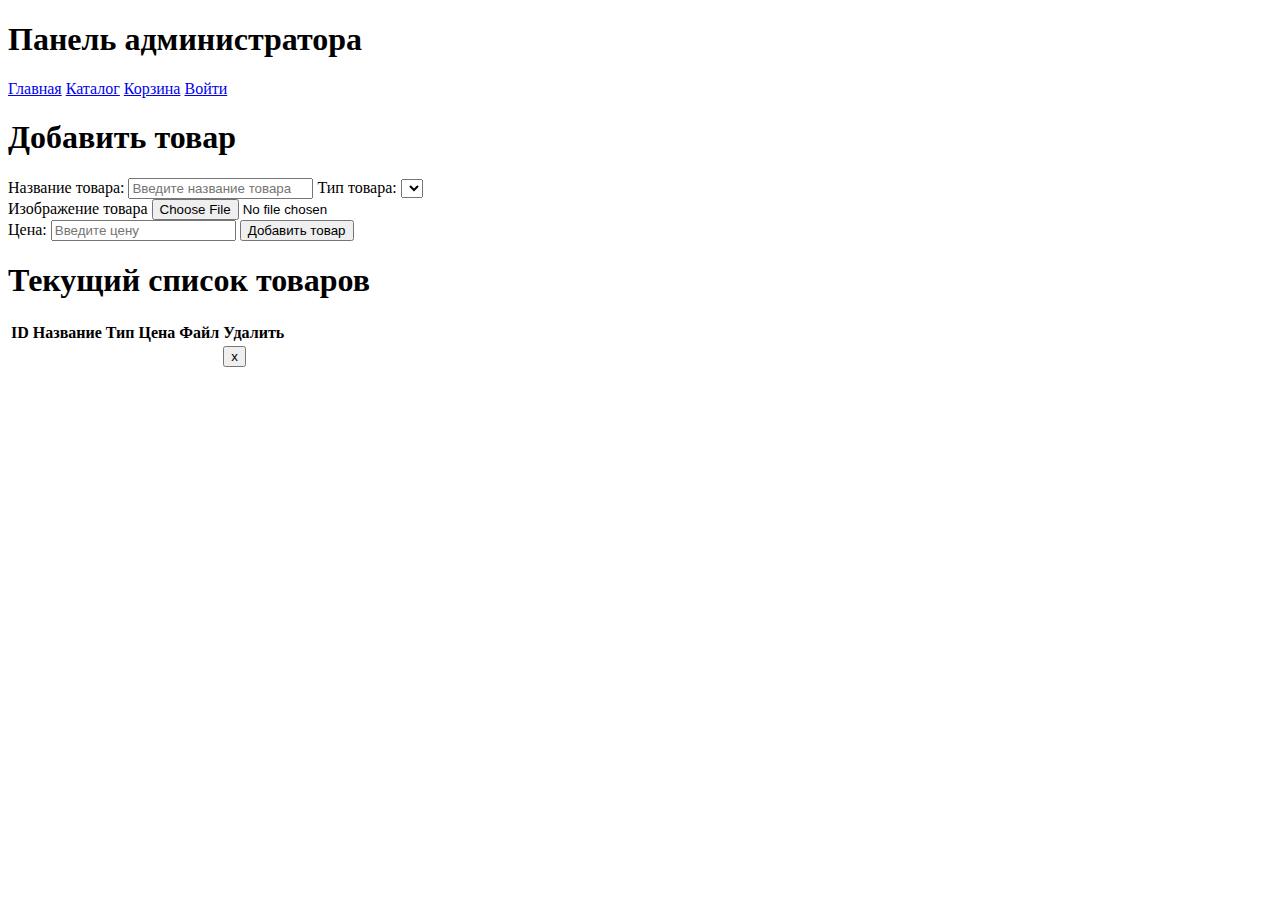
<file: src/main/resources/templates/addProduct.html>
<!DOCTYPE html>
<html xmlns:th="http://www.thymeleaf.org">
<head>
    <meta charset="UTF-8">
    <meta name="viewport" content="width=device-width, initial-scale=1.0">
    <title>Добавить товар</title>
    <link rel="stylesheet" th:href="@{/css/addProductStyles.css}"/>
    <link rel="stylesheet" th:href="@{/css/styles.css}"/>
</head>
<body>
<header class="header">
    <h1>Панель администратора</h1>
    <nav>
        <a href="/">Главная</a>
        <a href="/catalog">Каталог</a>
        <a href="/cart">Корзина</a>
        <a href="/login">Войти</a>
    </nav>
</header>
<div class="container">
    <h1>Добавить товар</h1>
    <form id="add-product-form" class="form-container" method="post" enctype="multipart/form-data" th:action="@{/product/addProduct}">
        <label for="product-name">Название товара:</label>
        <input type="text" id="product-name" name="productName" placeholder="Введите название товара" required>

        <label for="product-type">Тип товара:</label>
        <select id="product-type" name="productType" required>
            <option th:each="category : ${productTypes}" th:text="${category.typeName}" th:value="${category.id}">
            </option>
        </select>
        <div class="file-upload-container">
        <label for="product-image">Изображение товара</label>
        <input type="file" id="product-image" name="productFile"  required>
        </div>
        <label for="product-price">Цена:</label>
        <input type="number" id="product-price" name="productPrice" placeholder="Введите цену" required>
        <button type="submit" class="submit-button">Добавить товар</button>
    </form>
</div>
<div class="container">
    <h1>Текущий список товаров</h1>
    <table class="product-table">
        <tr>
            <th>ID</th>
            <th>Название</th>
            <th>Тип</th>
            <th>Цена</th>
            <th>Файл</th>
            <th>Удалить</th>
        </tr>
        <tr th:each="product : ${products}">
            <td th:text = "${product.id}"></td>
            <td th:text = "${product.productName}"></td>
            <td th:text = "${product.getProductType()}"></td>
            <td th:text = "${product.productPrice}"></td>
            <td>
                <img th:src = "@{'/img/' + ${product.productFilename}} " width="125%" height="125%">
            </td>
            <td>
                <form method="post" th:action="@{/product/deleteProduct}">
                <button class="delete-button" th:value="${product.id}" name="productId" >x</button>
                </form>
            </td>

        </tr>
    </table>
</div>
</body>
</html>
</file>
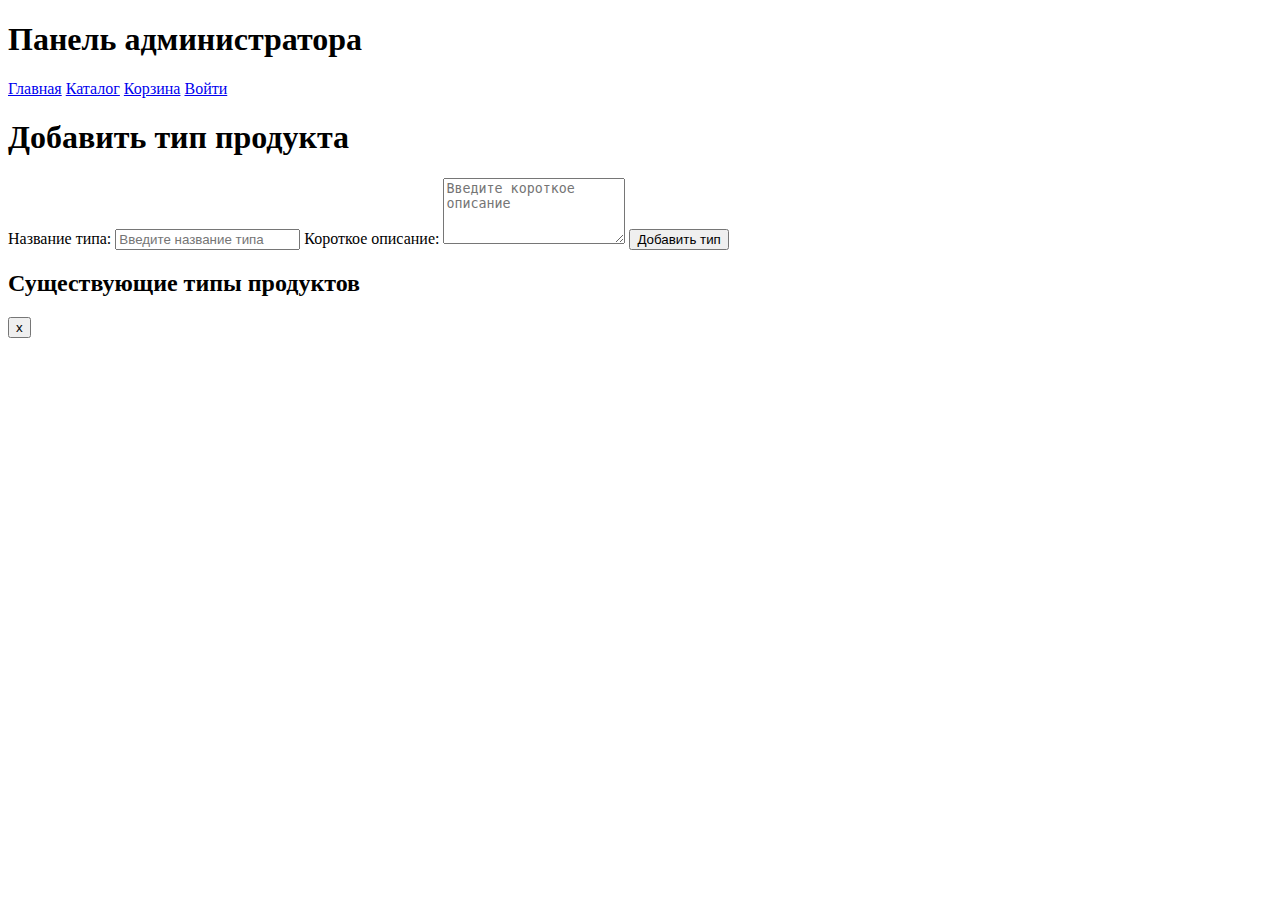
<file: src/main/resources/templates/addProductType.html>
<!DOCTYPE html>
<html xmlns:th="http://www.thymeleaf.org">
<head>
    <meta charset="UTF-8">
    <meta name="viewport" content="width=device-width, initial-scale=1.0">
    <title>Добавить тип</title>
    <link rel="stylesheet" th:href="@{/css/addProductTypeStyles.css}"/>
    <link rel="stylesheet" th:href="@{/css/styles.css}"/>
</head>
<body>
<header class="header">
    <h1>Панель администратора</h1>
    <nav>
        <a href="/">Главная</a>
        <a href="/catalog">Каталог</a>
        <a href="/cart">Корзина</a>
        <a href="/login">Войти</a>
    </nav>
</header>

<div class="container">
    <h1>Добавить тип продукта</h1>
    <form id="add-product-type-form" class="form-container" method="post" th:action="@{/productType/addType}">
        <label for="type-name">Название типа:</label>
        <input type="text" id="type-name" name="productTypeName" placeholder="Введите название типа" required>

        <label for="type-description">Короткое описание:</label>
        <textarea id="type-description" name="productTypeDescription" placeholder="Введите короткое описание" rows="4" required></textarea>

        <button type="submit" class="submit-button">Добавить тип</button>
    </form>

    <h2>Существующие типы продуктов</h2>
    <div id="product-types-container" class="product-types-container">
        <!-- Здесь будут карточки типов продуктов -->
        <div class="product-type-card" th:each="productType : ${productTypes}">
            <div class="card-header">
                <h3 th:text="${productType.typeName}"></h3>
                <form method="post" th:action="@{/productType/deleteType}">
                <button class="delete-button" th:value="${productType.id}" name="productTypeId">x</button>
                </form>
            </div>
            <p th:text="${productType.getShortDescription()}"></p>
        </div>
    </div>

</div>

</body>
</html>
</file>
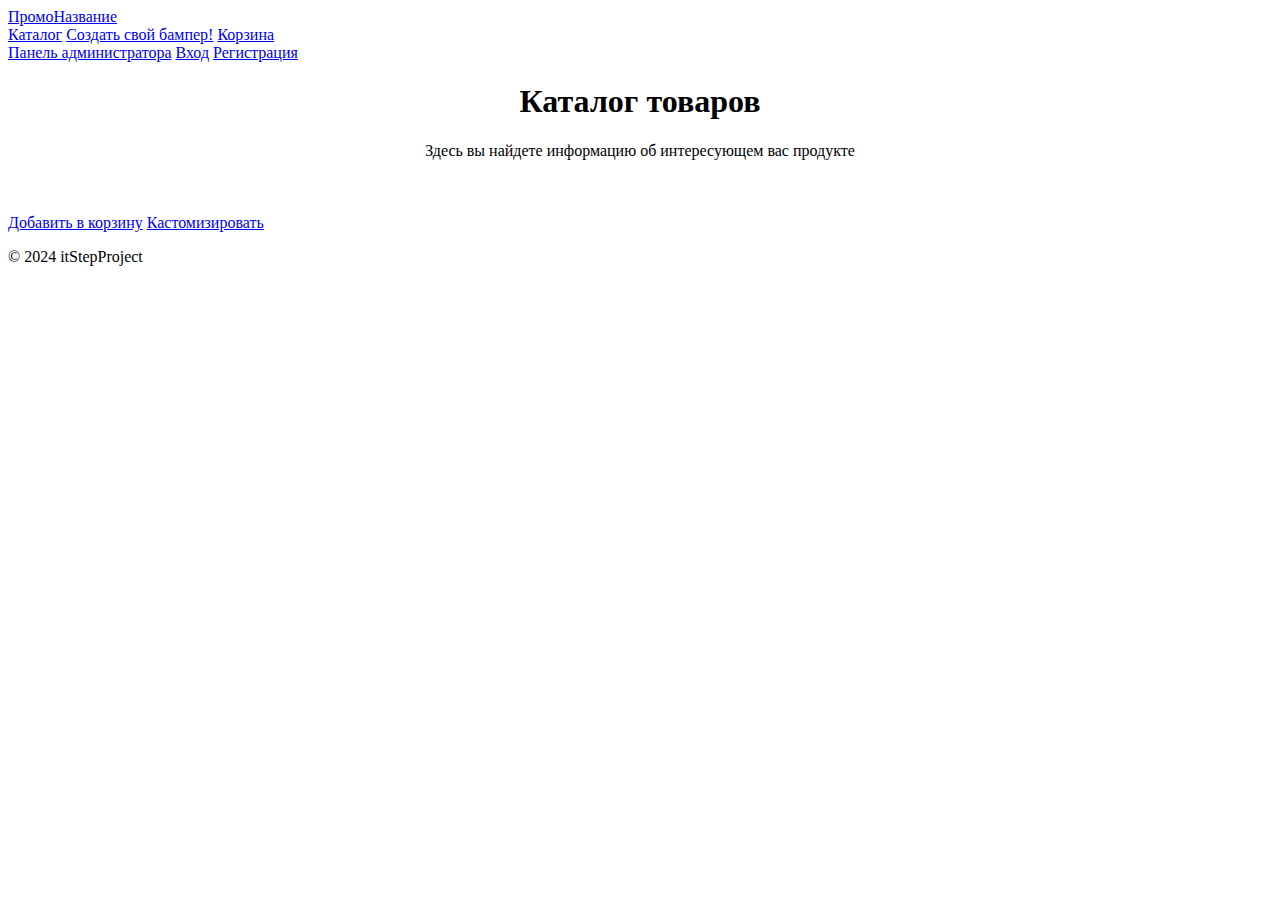
<file: src/main/resources/templates/catalog.html>
<!DOCTYPE html>
<html xmlns:th="http://www.thymeleaf.org">
<head>
    <meta charset="UTF-8">
    <meta name="viewport" content="width=device-width, initial-scale=1.0">
    <title>Каталог</title>
    <link rel="stylesheet" th:href="@{/css/test.css}">
</head>
<body>
<header>
    <nav class="navbar">
        <div class="site-title">
            <a href="/">ПромоНазвание</a>
        </div>
        <div class="center-buttons">
            <a href="/catalog" class="center-btn">Каталог</a>
            <a href="#action2" class="center-btn">Создать свой бампер!</a>
            <a href="/cart" class="center-btn">Корзина</a>
        </div>
        <div class="auth-buttons">
            <a href="/product" class="btn admin-btn">Панель администратора</a>
            <a href="#login" class="btn">Вход</a>
            <a href="#register" class="btn">Регистрация</a>

        </div>
    </nav>
</header>

<main>
    <h1 align="center">Каталог товаров</h1>
    <p align="center">Здесь вы найдете информацию об интересующем вас продукте</p>
    <!-- Каталог товаров -->
    <div class="catalog" th:each="product : ${products}">
        <div class="catalog-item">
            <img th:src = "@{'/img/' + ${product.productFilename}} " width="25%" height="25%">
            <h2 th:text = "${product.productName}"></h2>
            <p th:text = "${product.getProductType()}"></p>
            <div class="btn-container">
                <a href="#buy1" class="btn-buy">Добавить в корзину</a>
                <a href="#edit" class="btn-edit">Кастомизировать</a>
            </div>
        </div>
    </div>
</main>

<footer>
    <p>&copy; 2024 itStepProject</p>
</footer>
</body>
</html>
</file>
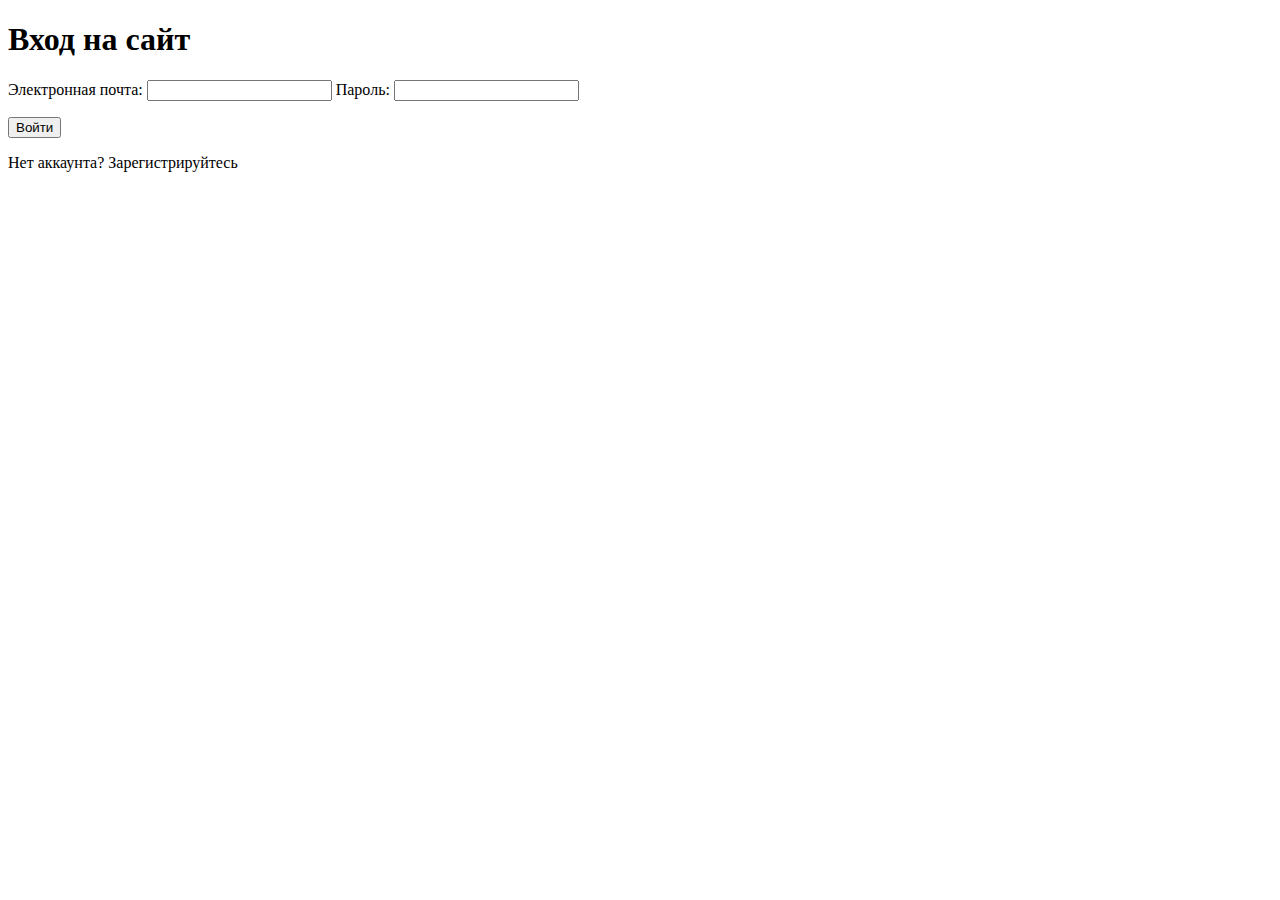
<file: src/main/resources/templates/login.html>
<!DOCTYPE html>
<html xmlns:th="http://www.thymeleaf.org">
<head>
    <meta charset="UTF-8">
    <meta name="viewport" content="width=device-width, initial-scale=1.0">
    <title>Вход на сайт</title>
    <link rel="stylesheet" th:href="@{/css/test2.css}">
</head>
<body>
<div class="form-container">
    <h1>Вход на сайт</h1>
    <form id="login-form" th:method="post" th:action="@{/login}" th:object="${user}">
        <label for="email">Электронная почта:</label>
        <input type="email" id="email" th:field="*{email}" required>

        <label for="password">Пароль:</label>
        <input type="password" id="password" th:field="*{password}" required>
        <p th:text="${error}"/>
        <button type="submit">Войти</button>
    </form>
    <p>Нет аккаунта? <a th:href="@{register.html}">Зарегистрируйтесь</a></p>
</div>
</body>
</html>
</file>
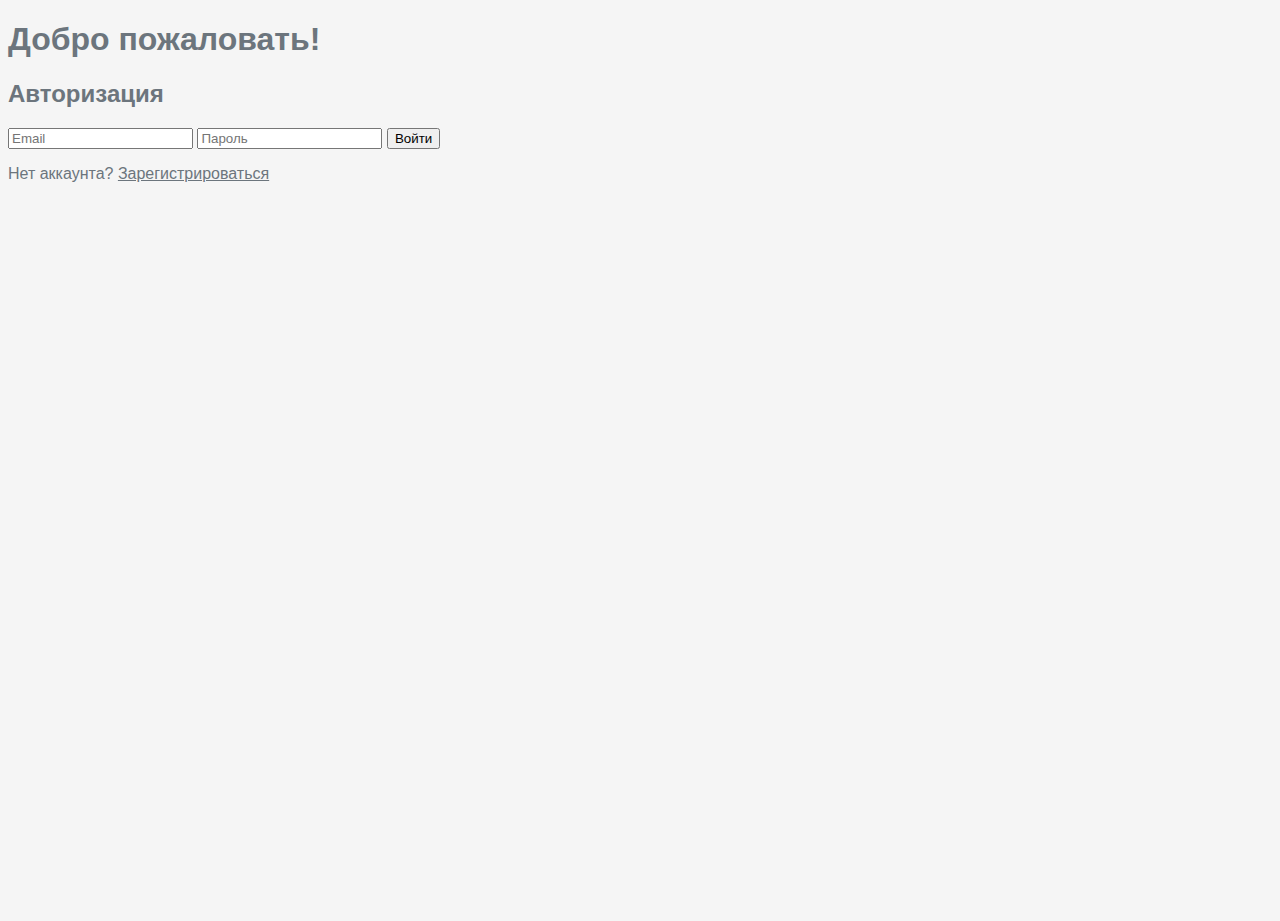
<file: src/main/resources/templates/loginPage.html>
<!DOCTYPE html>
<html lang="ru">
<head>
    <meta charset="UTF-8">
    <meta name="viewport" content="width=device-width, initial-scale=1.0">
    <title>Авторизация и Регистрация</title>
    <link rel="stylesheet" href="../static/css/styles.css"/>
    <!--link rel="stylesheet" href="https://cdn.jsdelivr.net/npm/bootswatch@4.5.2/dist/lux/bootstrap.min.css" integrity="sha384-9+PGKSqjRdkeAU7Eu4nkJU8RFaH8ace8HGXnkiKMP9I9Te0GJ4/km3L1Z8tXigpG" crossorigin="anonymous"-->
</head>
<body>
<div class="container">
    <h1>Добро пожаловать!</h1>
    <div class="form-container">
        <form id="login-form">
            <h2>Авторизация</h2>
            <input type="email" placeholder="Email" required>
            <input type="password" placeholder="Пароль" required>
            <button type="submit">Войти</button>
            <p>Нет аккаунта? <a href="#register">Зарегистрироваться</a></p>
        </form>

        <form id="register-form" style="display: none;">
            <h2>Регистрация</h2>
            <input type="text" placeholder="Имя" required>
            <input type="email" placeholder="Email" required>
            <input type="password" placeholder="Пароль" required>
            <button type="submit">Зарегистрироваться</button>
            <p>Уже есть аккаунт? <a href="#login">Войти</a></p>
        </form>
    </div>
</div>

<script>
    // Простой переключатель между формами
    document.querySelector('a[href="#register"]').addEventListener('click', function() {
        document.getElementById('login-form').style.display = 'none';
        document.getElementById('register-form').style.display = 'block';
    });

    document.querySelector('a[href="#login"]').addEventListener('click', function() {
        document.getElementById('login-form').style.display = 'block';
        document.getElementById('register-form').style.display = 'none';
    });
</script>
</body>
</html>
</file>
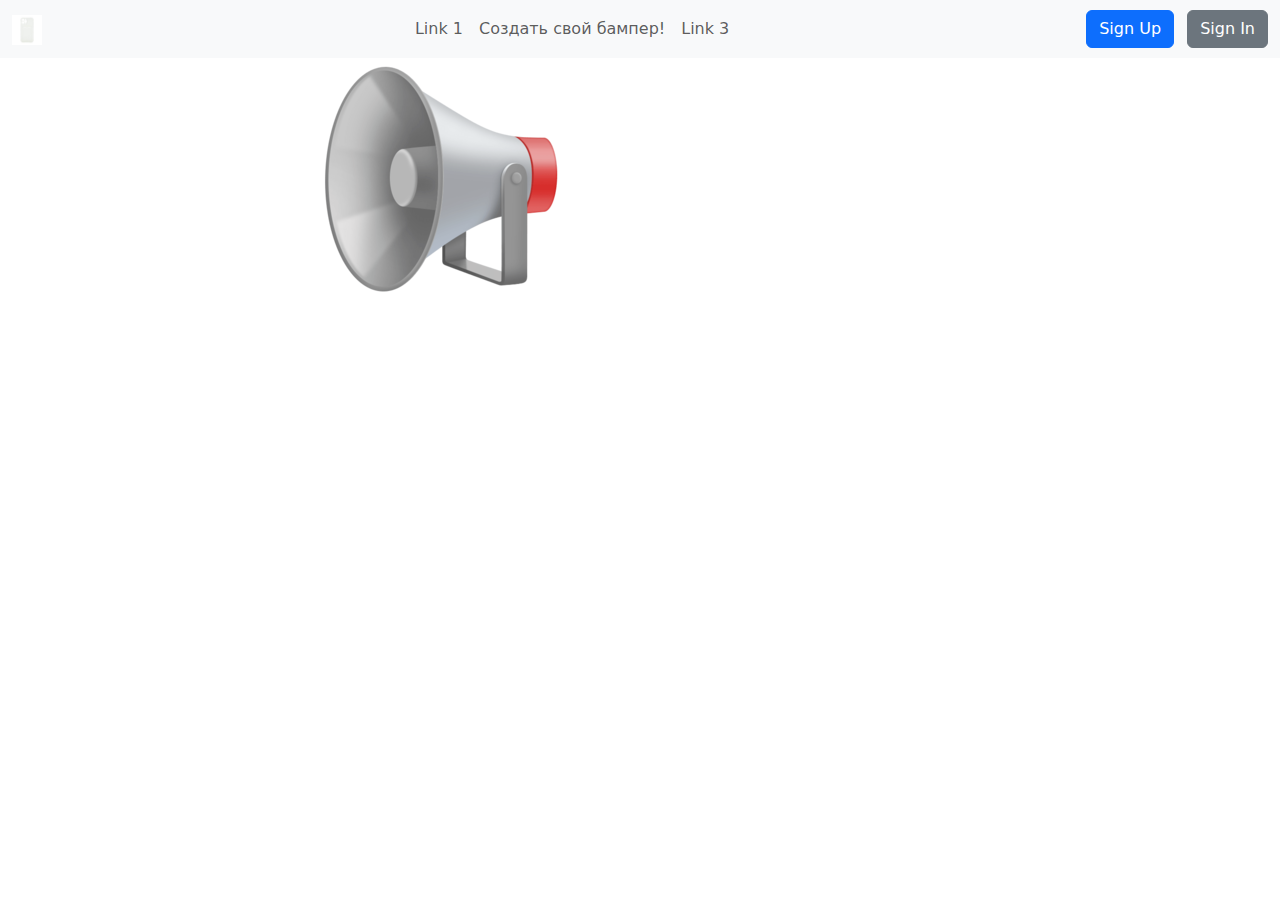
<file: src/main/resources/templates/main.html>
<!DOCTYPE html>
<html xmlns:th="http://www.thymeleaf.org">
<link href="https://cdn.jsdelivr.net/npm/bootstrap@5.3.3/dist/css/bootstrap.min.css" rel="stylesheet">
<script src="https://cdn.jsdelivr.net/npm/bootstrap@5.3.3/dist/js/bootstrap.bundle.min.js"></script>
<head>
    <meta charset="UTF-8">
    <title>Title</title>
    <meta name="viewport" content="width=device-width, initial-scale=1">
</head>
<body>
<nav class="navbar navbar-expand-sm bg-light">
    <div class="container-fluid">
        <a class="navbar-brand" href="/">
            <img src="../static/images/1.jpg" alt="Logo" width="30" height="30">
        </a>
        <div class="collapse navbar-collapse justify-content-center">
            <ul class="navbar-nav">
                <li class="nav-item">
                    <a class="nav-link" href="/">Link 1</a>
                </li>
                <li class="nav-item">
                    <a class="nav-link" href="/">Создать свой бампер!</a>
                </li>
                <li class="nav-item">
                    <a class="nav-link" href="/">Link 3</a>
                </li>
            </ul>
        </div>
        <div>
            <button class="btn btn-primary me-2">Sign Up</button>
            <button class="btn btn-secondary">Sign In</button>
        </div>
    </div>
</nav>

<div id="demo" class="carousel slide" data-bs-ride="carousel">

    <!-- Indicators/dots -->
    <div class="carousel-indicators">
        <button type="button" data-bs-target="#demo" data-bs-slide-to="0" class="active"></button>
        <button type="button" data-bs-target="#demo" data-bs-slide-to="1"></button>
        <button type="button" data-bs-target="#demo" data-bs-slide-to="2"></button>
    </div>

    <!-- The slideshow/carousel -->
    <div class="carousel-inner mx-auto d-block w-50">
        <div class="carousel-item active">
            <img src="../static/images/loudspeaker.png" alt="Loudspeaker">
        </div>
        <div class="carousel-item">
            <img src="../static/images/pizza.png" alt="Pizza">
        </div>
        <div class="carousel-item">
            <img src="../static/images/puzzle.png" alt="Puzzle">
        </div>
    </div>

    <!-- Left and right controls/icons -->
    <button class="carousel-control-prev" type="button" data-bs-target="#demo" data-bs-slide="prev">
        <span class="carousel-control-prev-icon"></span>
    </button>
    <button class="carousel-control-next" type="button" data-bs-target="#demo" data-bs-slide="next">
        <span class="carousel-control-next-icon"></span>
    </button>
</div>

<!--
    <div>
        <form method="post">
            <input type="text" name="typeName" placeholder="Введите текст"/>
            <button type="submit" class="btn btn-success">Добавит тип</button>
        </form>
        <form method="post" action="delete">
            <input type="number" name="idType" placeholder="Введите id"/>
            <button type="submit" class="btn btn-danger" >Удалить тип</button>
        </form>
    </div>
    <ul>
        <li th:each="type : ${productTypes}" th:text="${type.typeName}"></li>
    </ul>-->
</body>
</html>
</file>
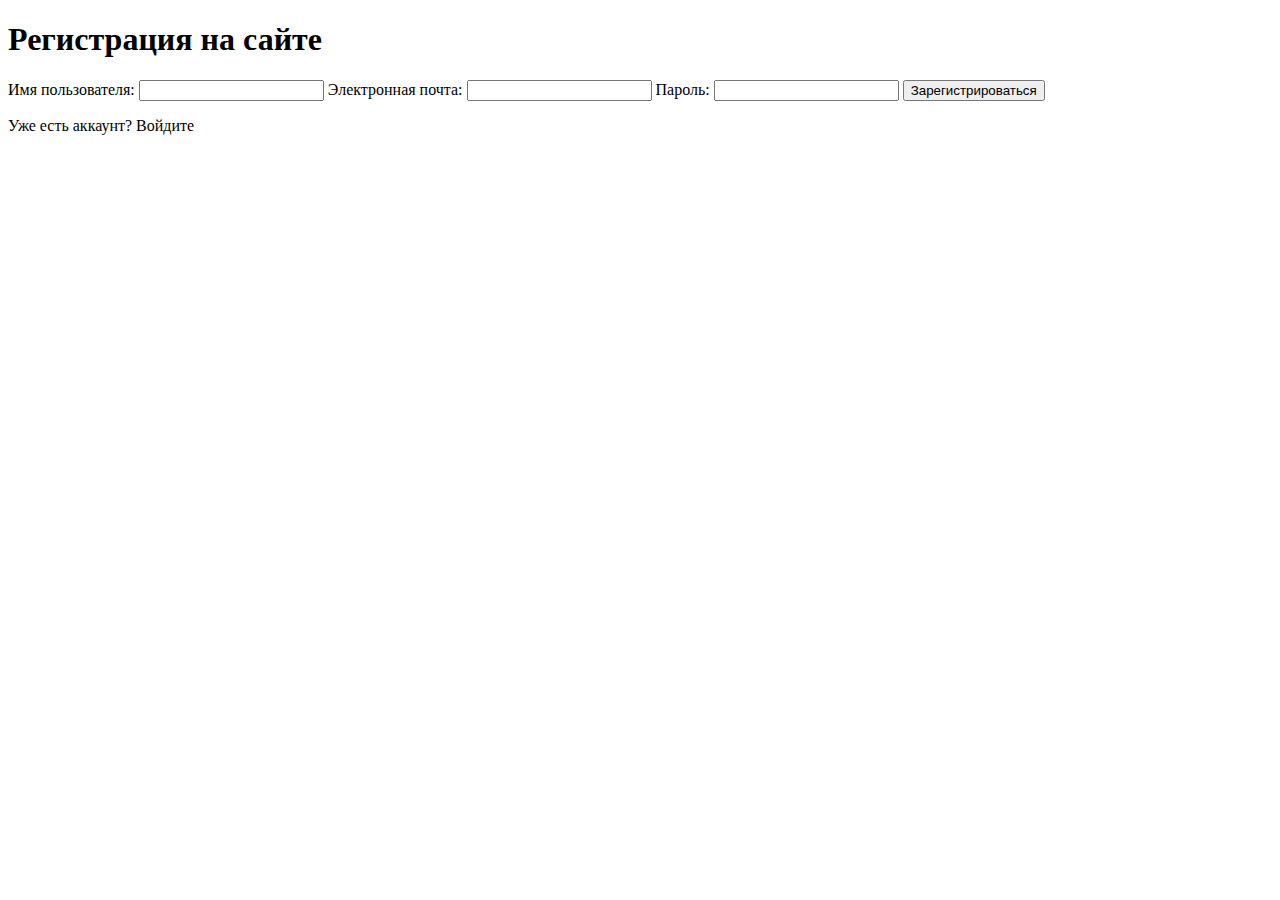
<file: src/main/resources/templates/register.html>
<!DOCTYPE html>
<html xmlns:th="http://www.thymeleaf.org">
<head>
    <meta charset="UTF-8">
    <meta name="viewport" content="width=device-width, initial-scale=1.0">
    <title>Регистрация на сайте</title>
    <link rel="stylesheet" th:href="@{/css/test2.css}">
</head>
<body>
<div class="form-container">
    <h1>Регистрация на сайте</h1>
    <form id="register-form">
        <label for="username">Имя пользователя:</label>
        <input type="text" id="username" required>

        <label for="email">Электронная почта:</label>
        <input type="email" id="email" required>

        <label for="password">Пароль:</label>
        <input type="password" id="password" required>

        <button type="submit">Зарегистрироваться</button>
    </form>
    <p>Уже есть аккаунт? <a th:href="@{login.html}">Войдите</a></p>
</div>
</body>
</html>
</file>
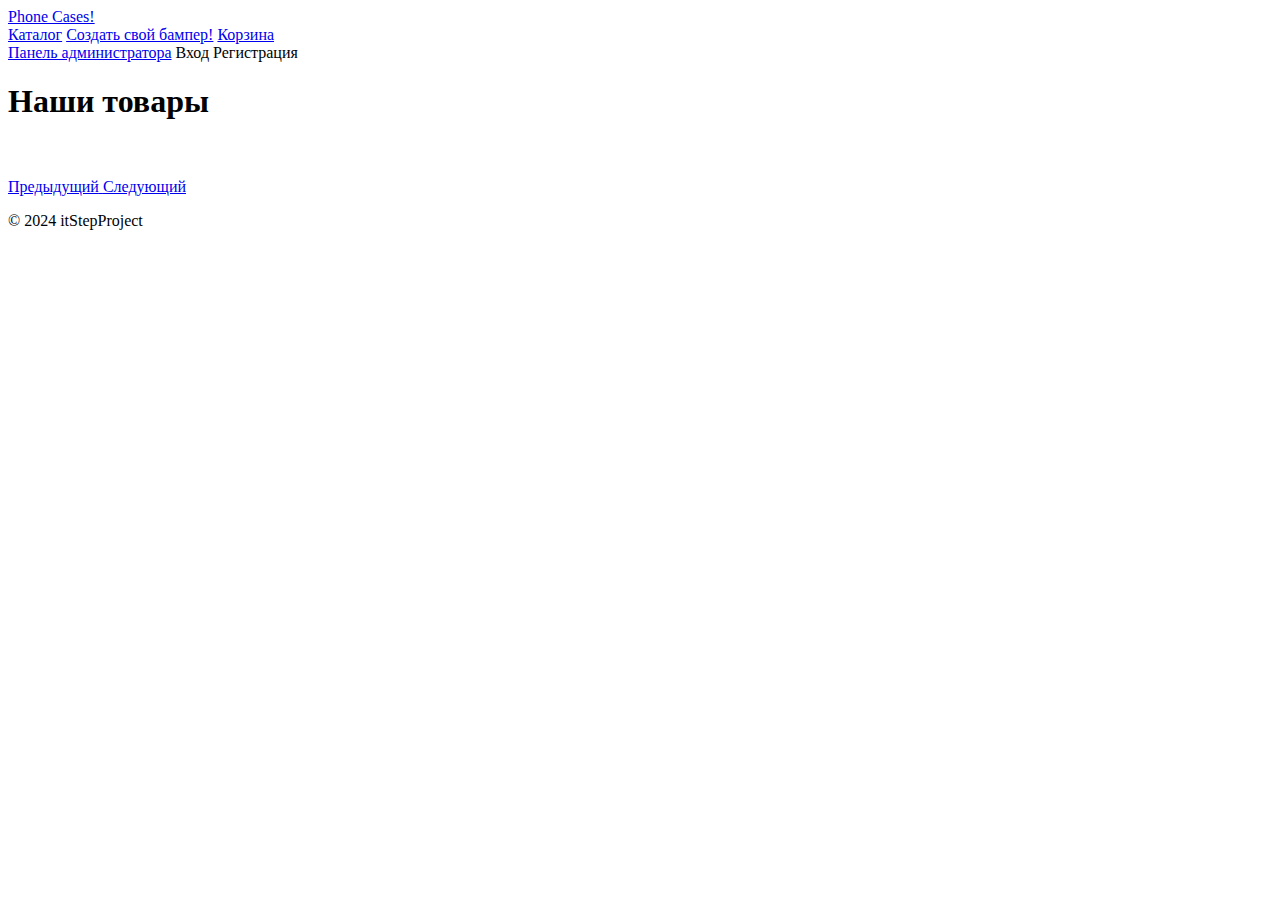
<file: src/main/resources/templates/test.html>
<!DOCTYPE html>
<html xmlns:th="http://www.thymeleaf.org">
<head>
  <meta charset="UTF-8">
  <meta name="viewport" content="width=device-width, initial-scale=1.0">
  <title>Навигационная панель</title>
  <link rel="stylesheet" th:href="@{/css/test.css}">
</head>
<body>
<header>
  <nav class="navbar">
    <div class="site-title">
      <a href="/">Phone Cases!</a>
    </div>
    <div class="center-buttons">
      <a href="/catalog" class="center-btn">Каталог</a>
      <a href="#action2" class="center-btn">Создать свой бампер!</a>
      <a href="/cart" class="center-btn">Корзина</a>
    </div>
    <div class="auth-buttons">
      <a href="/product" class="btn admin-btn">Панель администратора</a>
      <a th:href="@{/login}" class="btn">Вход</a>
      <a th:href="@{/register}" class="btn">Регистрация</a>

    </div>
  </nav>
</header>

<main>
  <!-- Карусель изображений -->
  <div class="container mt-5">
    <h1>Наши товары</h1>

    <div id="imageCarousel" class="carousel slide" data-ride="carousel">
      <div class="carousel-inner">
        <div class="carousel-item active">
          <img th:src= "@{'/images/' + '1.jpg'}" width="125%" height="125%">
        </div>
        <div class="carousel-item" th:each="product : ${products}">
          <img th:src = "@{'/img/' + ${product.productFilename}} " width="125%" height="125%">
        </div>
      </div>
      <a class="carousel-control-prev" href="#imageCarousel" role="button" data-slide="prev">
        <span class="carousel-control-prev-icon" aria-hidden="true"></span>
        <span class="sr-only">Предыдущий</span>
      </a>
      <a class="carousel-control-next" href="#imageCarousel" role="button" data-slide="next">
        <span class="carousel-control-next-icon" aria-hidden="true"></span>
        <span class="sr-only">Следующий</span>
      </a>
    </div>
  </div>

</main>

<footer>
  <p>&copy; 2024 itStepProject</p>
</footer>

</body>
</html>
</file>
<file: src/main/resources/static/css/styles.css>
:root {
    --bg-color: #f5f5f5;
    --text-color: #6c757d;
    --accent-color: #ffd333;
    --contrast-color: #3d464d;
}

html,
body {
    height: 100%;
}

body {
    min-width: 320px;
    font-family: 'Roboto', sans-serif;
    background-color: var(--bg-color);
    color: var(--text-color);
}

a {
    color: var(--text-color);
    text-decoration: underline;
}

a:hover {
    text-decoration: none;
}

img {
    max-width: 100%;
    height: auto;
}

.btn,
.dropdown-menu {
    border-radius: 0;
}

/* ============================= General rules ============================ */
.wrapper {
    min-height: 100%;
    display: flex;
    flex-direction: column;
}

main.main {
    flex: 1 1 auto;
}

/* ============================= General rules ============================ */

/* ============================= Header rules ============================ */

.header-top-phone a {
    text-decoration: none;
}

.header-top-phone a:hover {
    text-decoration: underline;
}

ul.social-icons {
    list-style: none;
    margin-bottom: 0;
    padding: 0;
}

ul.social-icons li {
    margin-right: 10px;
}

ul.social-icons a {
    background-color: var(--accent-color);
    color: var(--contrast-color);
    width: 30px;
    height: 30px;
    line-height: 30px;
    border-radius: 50%;
    float: left;
    text-align: center;
    transition: all .3s;
}

ul.social-icons a:hover {
    background-color: var(--contrast-color);
    color: var(--accent-color);
}

.header-top .btn {
    background-color: #fff;
}

/* ============================= Header rules ============================ */
</file>
